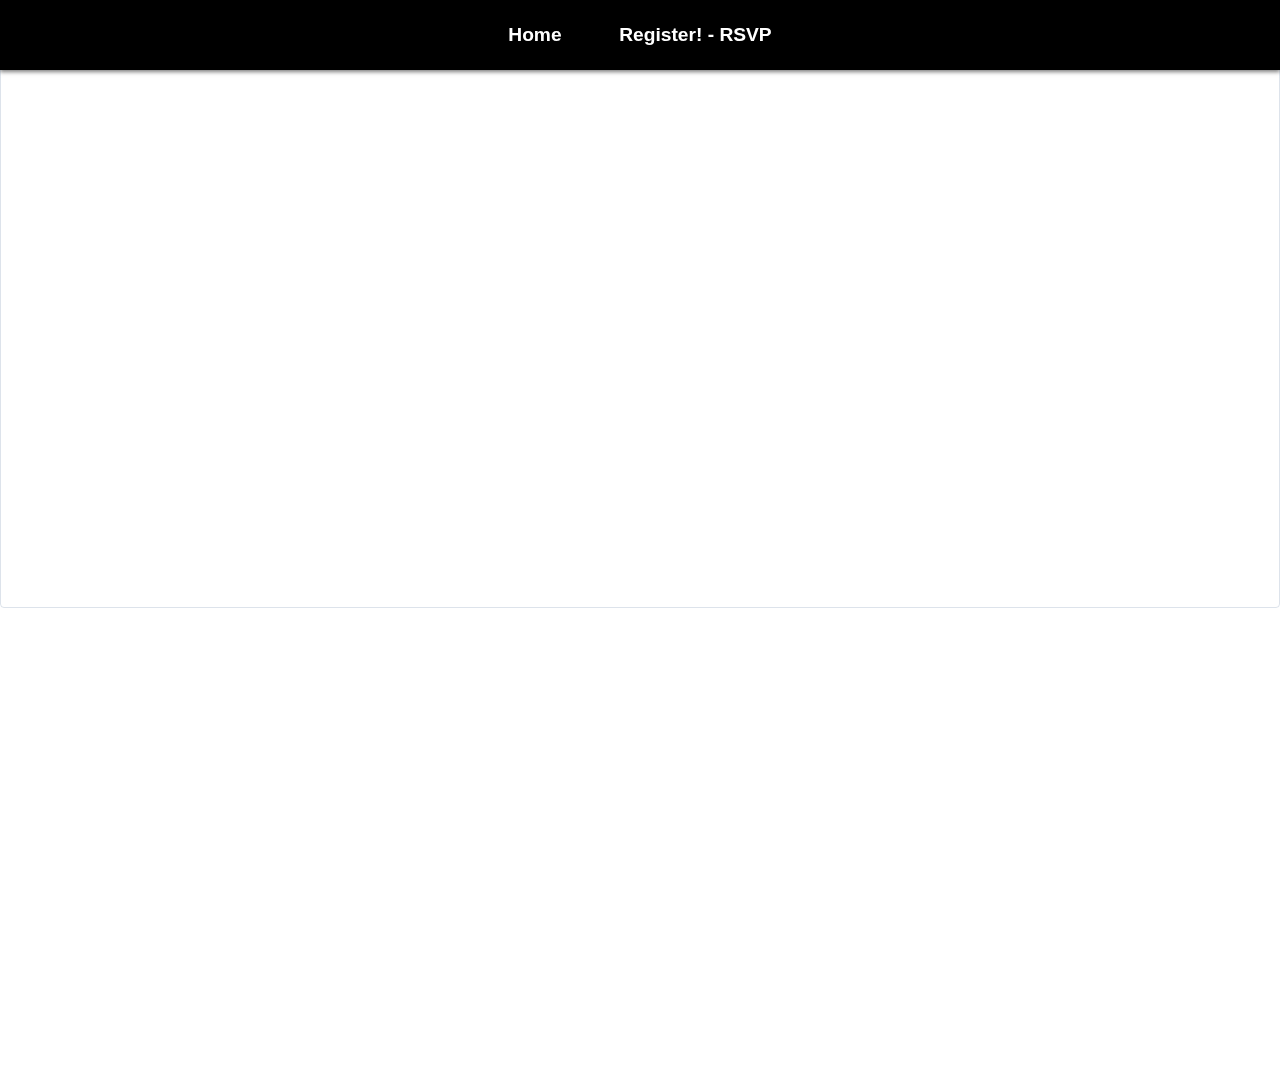
<file: rsvp.html>
<!DOCTYPE html>
<html lang="en">
<head>
    <meta charset="UTF-8">
    <meta name="viewport" content="width=device-width, initial-scale=1.0">
    <title>brAIn | RSVP</title>
    <link rel="stylesheet" href="stylesheet.css">
    <link rel="google_maps" href="google_maps.ts">
    <style>
      
    </style>

</head>

<body>
    <nav class="navbar">
        <!-- <div class="navbar-brand"> -->
            <!-- <b>br<span class="ai_red">AI</span>n</b> -->
        </div>
        <ul class="navbar-menu">
            <li><a href="index.html">Home</a></li>
            <li><a href="rsvp.html">Register! - RSVP</a></li>
        </ul>
    </nav>

    <iframe
        src="https://lu.ma/embed-checkout/evt-wTio0ic8WqBgN2m"
        frameborder="0"
        style="border: 1px solid #bfcbda88; border-radius: 4px;"
        allowfullscreen=""
        aria-hidden="false"
        width="100%"
        height=550px
        tabindex="0"
        class="iframee"></iframe>

    <iframe class="maps" src="https://www.google.com/maps/embed?pb=!1m18!1m12!1m3!1d3167.6561427146385!2d-122.16808802413637!3d37.44522713107481!2m3!1f0!2f0!3f0!3m2!1i1024!2i768!4f13.1!3m3!1m2!1s0x808fbb2ebc9db7f3%3A0xae423adc5ca78d18!2sSilkroad%20Innovation%20Hub!5e0!3m2!1sen!2sus!4v1711276984815!5m2!1sen!2sus" width="600" height="450" style="border:0;" allowfullscreen="" loading="lazy" referrerpolicy="no-referrer-when-downgrade"></iframe>


</body>
</html>
</file>
<file: stylesheet.css>
body {
    margin: 0;
    font-family: Arial, sans-serif;
    background-color: white;
}

.ai_red{
    color: red;
}

* {
    margin: 0;
    padding: 0;
    box-sizing: border-box;
}

.navbar {
    background-color: black; /* Changed navbar background color to light blue */
    color: white;
    display: flex;
    position: fixed;
    top: 0;
    width: 100%;
    padding: 1.5em 1.5em; /* Larger navbar */
    align-items: center;
    box-shadow: 0 2px 4px rgba(0, 0, 0, .5);
    z-index: 1000;
}

.navbar-brand {
    position: absolute;
    left: 2em; /* Brand positioned absolutely to the left */
    font-size: 1.5em;
    border: 2px solid white; /* Added white border around text */
    padding: 5px; /* Added padding around text */
}

.navbar-menu {
    display: flex;
    list-style-type: none;
    padding: 0;
    margin: 0 auto; /* Auto margins to center the menu */
    justify-content: center;
    align-items: center;
    flex-grow: 1;
}

.navbar-menu li {
    padding: 0 1.5em;
    font-size: 1.2em;
    font-weight: bold; /* Make text bold */
}

.navbar-menu a {
    text-decoration: none;
    color: white;
    transition: color 0.3s ease;
    font-weight: bold; /* Make text bold */
}

.navbar-menu a:hover {
    color: #ddd;
}

.main-content {
    position: relative;
    width: 100%;
    height: 100vh;
    overflow: hidden;
}

.main-content video {
    width: 100%;
    height: 100%;
    object-fit: cover;
    position: relative;
}

#silkroad{
    position: absolute;
    top: 93%;
    left: 20%;
    transform: translate(-50%, -50%);
    width: 400px;
    height: 200px;
    margin-top: -29px;
    margin-left: -25px;
    z-index: 1;
    border-radius: 15px;
}

#minerva{
    position: absolute;
    top: 93%;
    left: 52%;
    transform: translate(-50%, -50%);
    width: 350px;
    height: 130px;
    margin-top: -29px;
    margin-left: -25px;
    z-index: 1;
    border-radius: 15px;
}

#sparkplug{
    position: absolute;
    top: 90%;
    left: 85%;
    transform: translate(-50%, -50%);
    width: 200px;
    height: 100px;
    margin-top: -29px;
    margin-left: -25px;
    z-index: 1;
    border-radius: 15px;
}

#logo {
    position: absolute;
    top: 51%;
    left: 51%;
    transform: translate(-50%, -50%);
    width: 727px;
    height: 271px;
    margin-top: -29px;
    margin-left: -25px;
    z-index: 1;
    border-radius: 15px;
}

#AI {
    padding-top: 20px;
    margin-left: 14%;
    margin-right: auto;
    width: 1050px;
    height: 600px;
    border-radius: 50px;
}

.additional-content {
    width: 100%; /* Full width */
    height: 1200px; /* Height of the container, adjust as needed */
    background-color: white;
}

#additionalContent {
    opacity: 0; /* Start with the text invisible */
    transition: transform 1s ease-out; /* Smooth transition for the effect */
    transform: translateY(20px); /* Start a bit lower */
}

#additionalContent.show {
    opacity: 1; /* Make text fully visible when class 'show' is added */
    transform: translateY(0); /* Move text to its final position */
}

@keyframes fadeIn {
    from {
        opacity: 0;
    }
    to {
        opacity: 1;
    }
}

h1 {
    padding-top: 40px;
    text-align: center;
    color: white;
    font-size: 70px;
    font-weight: bolder;
    font-family: Arial, Helvetica, sans-serif;
}

.fade-in {
    animation: fadeIn 1s ease-out;
}

.brain {
    padding-top: 20px;
}

.brain-description {
    font-weight: 900;
    font-size: 27px;
    color: white; 
    font-family: Verdana, Geneva, Tahoma, sans-serif;
}

.brain-row {
    display: flex; /* Use flexbox to lay out children in a row */
    justify-content: center; /* Center children horizontally */
    align-items: flex-start; /* Align children to the start of the cross axis */
    padding: 20px 0;
}

.cities{
    color: blue;
}

.brain-container {
    margin-top: 40%;
    padding-top: 37%;
    flex: 3; /* Distribute space evenly */
    margin: 0 10px; /* Spacing between containers */
    text-align: center; /* Center text within each container */
}

.brain-text{
    font-weight: 500;
    color:white;
    font-family: Arial, Helvetica, sans-serif;
    font-size: 25px;
}

@media (max-width: 768px) {
    .brain-row {
        flex-direction: column; /* Stack the items vertically on small screens */
        margin-top: 100px;
    }
    .brain-container {
        margin: 10px 0; /* Adjust margin for stacked layout */
    }
}

.brain-description, .brain-text {
    opacity: 0; /* Start with the text invisible */
    transform: translateY(20px); /* Start a bit lower */
    transition: opacity 1s ease-out, transform 1s ease-out; /* Smooth transition for the effect */
}

.show {
    opacity: 1; /* Make text fully visible when class 'show' is added */
    transform: translateY(0); /* Move text to its final position */
}

.countdown-container {
    height: 300px;
    text-align: center;
    background: #ffffff;
    padding: 20px;
    box-shadow: 0 5px 15px rgba(0,0,0,0.1);
    background-image: url(black_grad.jpeg);
  }

  .g{
    padding-top: 50px;
  }


  .countdown-title {
    font-size: 30px;
    font-weight: bold;
    color: white;
    padding-top: 30px;
  }

  .countdown {
    display: flex;
    justify-content: center;
  }

  .countdown div {
    margin: 0 10px;
  }

  .countdown-number {
    background: #921502;
    color: #ffffff;
    padding: 10px 20px;
    font-size: 2em;
    border-width: 1%;
    animation: pop 1s infinite;
  }

  .countdown-text {
    font-size: 1.2em;
    font-weight: bold;
    color: white;
    margin-top: 10px;
  }

  .video_description{
    text-align: center;
    color: white;
    font-size: 20px;
    background-color: black;
    padding-top: 25px;
    height: 60px;
  }

  /* video {
    display:block;
    width:300px;
    margin:0 auto;
  } */
  

  @keyframes pop {
    0% { transform: scale(1); }
    50% { transform: scale(1.1); }
    100% { transform: scale(1); }
  }

  .form{
    border: 3px solid;
    position:absolute;
    top: 70%;
    left: 45%;
    transform: translate(-40%, -50%);
    padding: 10px;
    width: 45%;
    background-color: white;
  }


  .earth_container{
    background:black url(http://fc01.deviantart.net/fs71/f/2012/160/b/9/stars_by_paulinemoss-d52un4e.jpg);
    animation: stars 205s linear alternate;
    height: 1000px;
  }

  .earth{
    background:url(https://i.imgur.com/bYSnuNE.jpg?1);
    background-size:cover;
    border:2px solid #000;
    border-radius:50%;
    width:400px;
    height:400px;
    animation: movimiento 5s linear 0s infinite;
    box-shadow:0 0 25px RGBA(255,255,255, 0.10),
               -8px -8px 15px #000 inset,
               2px 2px 25px #000 inset,
               -45px -45px 25px RGBA(0,0,0, 0.5) inset, 
               25px 25px 45px RGBA(0,0,0, 0.45) inset;
    
    justify-content: center;
    align-items: center;
    position: absolute;
    left: 50%;
    transform: translate(-50%, 45%);
  }

  .iframee{
    margin-top: 4.5%;
    align-self: center;
  }

  .body_of_rsvp{
    height: 500px;
  }

  /* Set the size of the div element that contains the map */
    #map {
        height: 400px; /* The height is 400 pixels */
        width: 100%; /* The width is the width of the web page */
    }
  
  @keyframes movimiento {
    0% { background-position:0 0 }
    100% { background-position:355px 0 }
  }
  
  @keyframes stars {
    0% { background-position:0 0 }
    100% { background-position:0 100% }

  }

  html, body {
    margin: 0;
    padding: 0;
    overflow-x: hidden; /* This ensures that no horizontal scrollbar appears */
}
</file>
